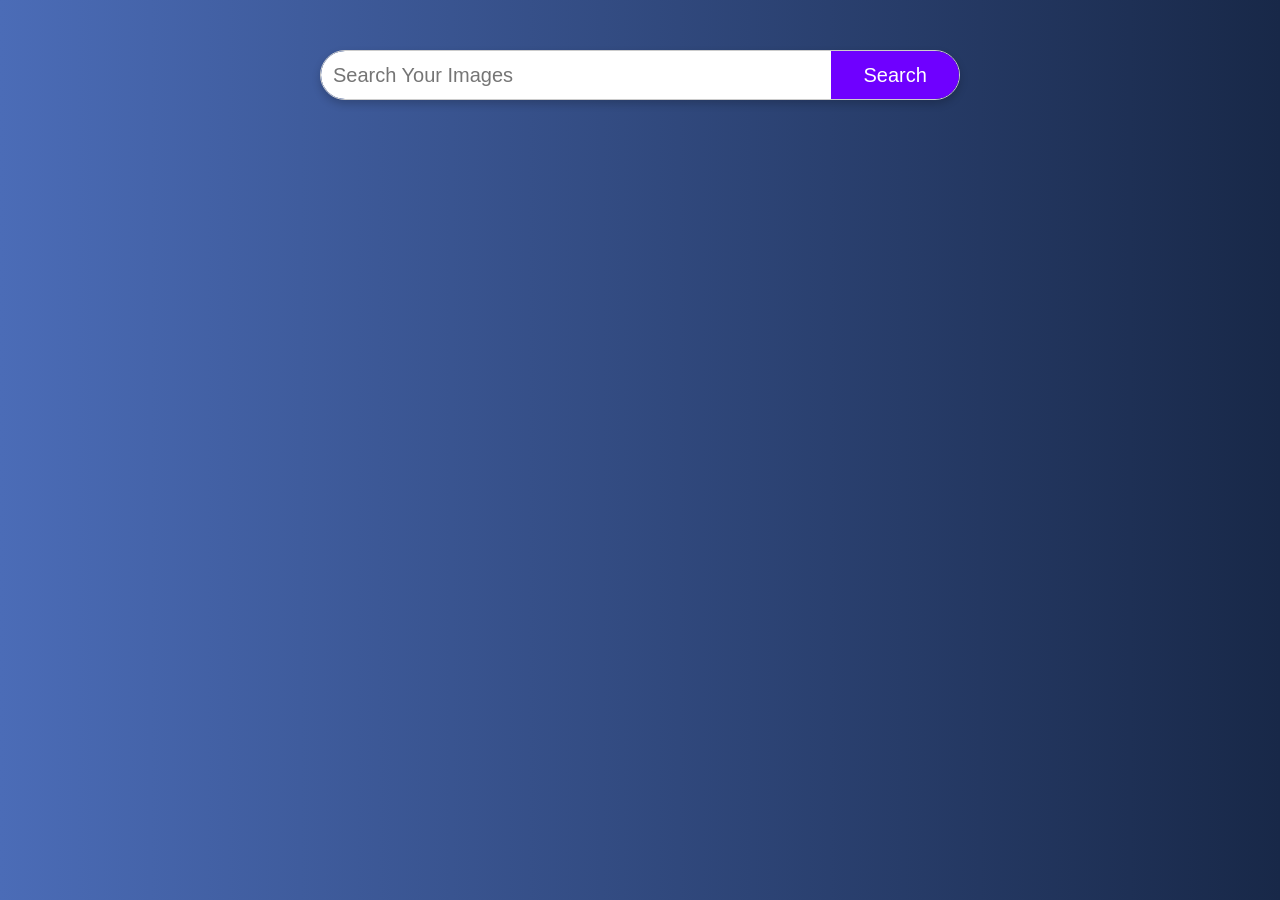
<file: index.html>
<!DOCTYPE html>
<html lang="en">
<head>
    <meta charset="UTF-8">
    <meta name="viewport" content="width=device-width, initial-scale=1.0">
    <title>Document</title>
    <link rel="stylesheet" href="style.css">

</head>
<body>
    <div class="inp-parent">
        <div class="inp-child">
            <input class="inp" type="text" placeholder="Search Your Images">
            <button class="btn">Search</button>
        </div>
    </div>
    <div class="main-div"></div>
    <div class="btn2">
        <button class="previous" id="bt">Prev</button>
        <button class="next" id="bt">Next</button>
    </div>
    <script src="script.js"></script>
</body>
</html>
</file>
<file: style.css>
* {
    margin: 0px;
    padding: 0px;
    box-sizing: border-box;
}
body {
    background: linear-gradient(90deg, #4b6cb7, #182848);
    min-height: 100vh;
    font-family: 'Lucida Sans', 'Lucida Sans Regular', 'Lucida Grande', 'Lucida Sans Unicode', Geneva, Verdana, sans-serif;
    color: white;
}
.inp-parent {
    width: 100%;
    height: 100px;
    display: flex;
    justify-content: center;
    align-items: end;
}
.inp-child {
    border: 1px solid #ccc;
    width: 50%;
    height: 50px;
    display: flex;
    border-radius: 100px;
    overflow: hidden;
    box-shadow: 0 4px 8px rgba(0, 0, 0, 0.2);
}
.inp-child>input {
    width: 80%;
    height: 100%;
    font-size: 20px;
    border: none;
    padding: 0 12px;
    outline: none;
    border-top-left-radius: 100px;
    border-bottom-left-radius: 100px;
}
.inp-child>button {
    width: 20%;
    height: 100%;
    color: white;
    font-size: 20px;
    border: none;
    background-color: #6F00FF;
    cursor: pointer;
    transition: background-color 0.3s;
}
.inp-child>button:hover {
    background-color: #8A2BE2;
}
.main-div {
    width: 90%;
    min-height: 100px;
    margin: 40px auto;
    display: flex;
    gap: 20px;
    flex-wrap: wrap;
    justify-content: center;
}
.img-div {
    width: 350px;
    height: 250px;
    display: flex;
    flex-direction: column;
    align-items: center;
    border: 1px solid gray;
    border-radius: 5%;
    overflow: hidden;
    background-color: rgba(255, 255, 255, 0.1);
    box-shadow: 0 4px 8px rgba(0, 0, 0, 0.2);
    transition: transform 0.3s;
}
.img-div:hover {
    transform: scale(1.05);
}
img {
    width: 100%;
    height: 80%;
    object-fit: cover;
}
.img-div>span {
    font-size: 15px;
    padding-top: 10px;
    color: white;
    text-align: center;
}
.btn2 {
    display: flex;
    justify-content: center;
    gap: 20px; 
    margin-top: 20px; 
}

#bt {
    font-size: 15px;
    padding: 10px 20px;
    background-color: #4b6cb7;
    color: white;
    border: none;
    border-radius: 5px; 
    cursor: pointer;
    transition: background-color 0.3s ease; 
}

#bt:hover {
    background-color: blueviolet;
}


/* Media Queries for Responsiveness */
@media (max-width: 1200px) {
    .img-div {
        width: 300px;
        height: 220px;
    }
}
@media (max-width: 992px) {
    .inp-child {
        width: 70%;
    }
    .img-div {
        width: 250px;
        height: 180px;
    }
}
@media (max-width: 768px) {
    .inp-parent {
        height: 80px;
    }
    .inp-child {
        height: 40px;
    }
    .inp-child>input {
        font-size: 16px;
    }
    .inp-child>button {
        font-size: 16px;
    }
    .img-div {
        width: 200px;
        height: 160px;
    }
}
@media (max-width: 576px) {
    .inp-parent {
        height: 60px;
    }
    .inp-child {
        width: 90%;
        height: 35px;
    }
    .inp-child>input {
        font-size: 14px;
    }
    .inp-child>button {
        font-size: 14px;
    }
    .img-div {
        width: 100%;
        height: auto;
    }
    .img-div img {
        height: 60%;
    }
}
</file>
